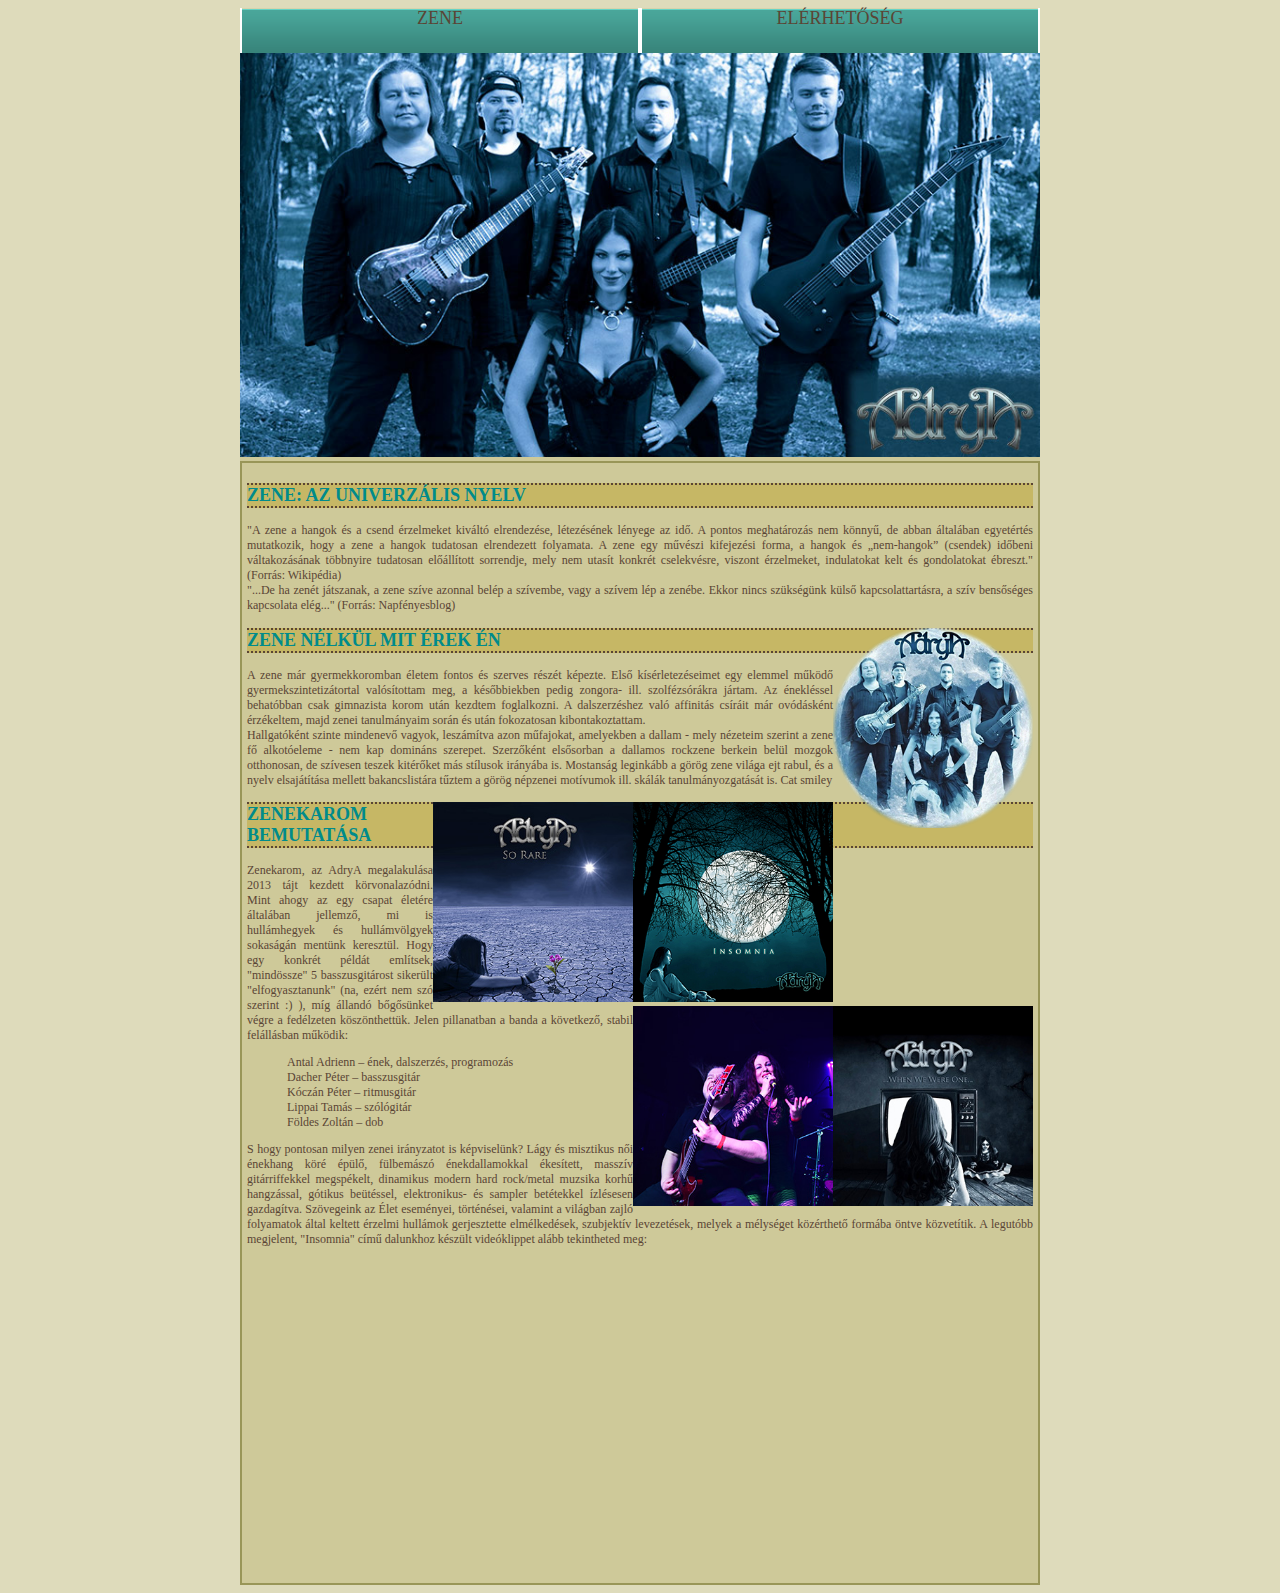
<file: index.html>
<!DOCTYPE html>
<html lang="hu">
<head>
    <meta charset="UTF-8">
    <meta name="viewport" content="width=device-width, initial-scale=1.0">
    <meta name="description" content="">
    <meta name="keywords" content="">
    <link rel="stylesheet" href="style.css">
    <title>Lukács Alexandra</title>
</head>
<body>
    <main>
        <nav>
            <ul>
                <li><a href="index.html">Zene</a></li>
                <li><a href="elerhetoseg.html">Elérhetőség</a></li>
            </ul>
        </nav>
        <header>
            <div>
                <img src="kepek/zkar_header.jpg" alt="zenekar">
            </div>
        </header>
        <article>
            <section>
                <div>
                    <h2>ZENE: AZ UNIVERZÁLIS NYELV</h2>
                    <p>"A zene a hangok és a csend érzelmeket kiváltó elrendezése, létezésének lényege az idő. A pontos meghatározás nem könnyű, de abban általában egyetértés mutatkozik, hogy a zene a hangok tudatosan elrendezett folyamata. A zene egy művészi kifejezési forma, a hangok és „nem-hangok” (csendek) időbeni váltakozásának többnyire tudatosan előállított sorrendje, mely nem utasít konkrét cselekvésre, viszont érzelmeket, indulatokat kelt és gondolatokat ébreszt." (Forrás: Wikipédia)<br>"...De ha zenét játszanak, a zene szíve azonnal belép a szívembe, vagy a szívem lép a zenébe. Ekkor nincs szükségünk külső kapcsolattartásra, a szív bensőséges kapcsolata elég..." (Forrás: Napfényesblog)</p>
                </div>
            </section>
            <section>
                <div>
                    <div class="kep"><img src="kepek/adrya.png" alt="zenekar"></div>
                    <h2>ZENE NÉLKÜL MIT ÉREK ÉN</h2>
                    <p>A zene már gyermekkoromban életem fontos és szerves részét képezte. Első kísérletezéseimet egy elemmel működő gyermekszintetizátortal valósítottam meg, a későbbiekben pedig zongora- ill. szolfézsórákra jártam. Az énekléssel behatóbban csak gimnazista korom után kezdtem foglalkozni. A dalszerzéshez való affinitás csíráit már ovódásként érzékeltem, majd zenei tanulmányaim során és után fokozatosan kibontakoztattam.<br>Hallgatóként szinte mindenevő vagyok, leszámítva azon műfajokat, amelyekben a dallam - mely nézeteim szerint a zene fő alkotóeleme - nem kap domináns szerepet. Szerzőként elsősorban a dallamos rockzene berkein belül mozgok otthonosan, de szívesen teszek kitérőket más stílusok irányába is. Mostanság leginkább a görög zene világa ejt rabul, és a nyelv elsajátítása mellett bakancslistára tűztem a görög népzenei motívumok ill. skálák tanulmányozgatását is. Cat smiley</p>
                    
                </div>
            </section>
            <section>
                <div>
                    <div class="kep"><img src="kepek/insomnia.jpg" alt="zene"></div>
                    <div class="kep"><img src="kepek/sorare.jpg" alt="zene"></div>
                    <div class="kep"><img src="kepek/www1.jpg" alt="zene"></div>
                    <div class="kep"><img src="kepek/adry_tom.jpg" alt="zene"></div>
                    <h2>ZENEKAROM BEMUTATÁSA</h2>
                    <p>Zenekarom, az AdryA megalakulása 2013 tájt kezdett körvonalazódni. Mint ahogy az egy csapat életére általában jellemző, mi is hullámhegyek és hullámvölgyek sokaságán mentünk keresztül. Hogy egy konkrét példát említsek, "mindössze" 5 basszusgitárost sikerült "elfogyasztanunk" (na, ezért nem szó szerint :) ), míg állandó bőgősünket végre a fedélzeten köszönthettük. Jelen pillanatban a banda a következő, stabil felállásban működik:</p>
                    <ul>
                        <li>Antal Adrienn – ének, dalszerzés, programozás</li>
                        <li>Dacher Péter – basszusgitár</li>
                        <li>Kóczán Péter – ritmusgitár</li>
                        <li>Lippai Tamás – szólógitár</li>
                        <li>Földes Zoltán – dob</li>
                    </ul>
                    <p>S hogy pontosan milyen zenei irányzatot is képviselünk? Lágy és misztikus női énekhang köré épülő, fülbemászó énekdallamokkal ékesített, masszív gitárriffekkel megspékelt, dinamikus modern hard rock/metal muzsika korhű hangzással, gótikus beütéssel, elektronikus- és sampler betétekkel ízlésesen gazdagítva. Szövegeink az Élet eseményei, történései, valamint a világban zajló folyamatok által keltett érzelmi hullámok gerjesztette elmélkedések, szubjektív levezetések, melyek a mélységet közérthető formába öntve közvetítik. A legutóbb megjelent, "Insomnia" című dalunkhoz készült videóklippet alább tekintheted meg:</p>
                    <iframe width="560" height="315" src="https://www.youtube.com/embed/nKDld_0Dpw0?si=VCTJ_3S8RZjkEpyV" title="YouTube video player" frameborder="0" allow="accelerometer; autoplay; clipboard-write; encrypted-media; gyroscope; picture-in-picture; web-share" allowfullscreen></iframe>
                </div>
            </section>
        </article>
        <footer></footer>
    </main>
</body>
</html>
</file>
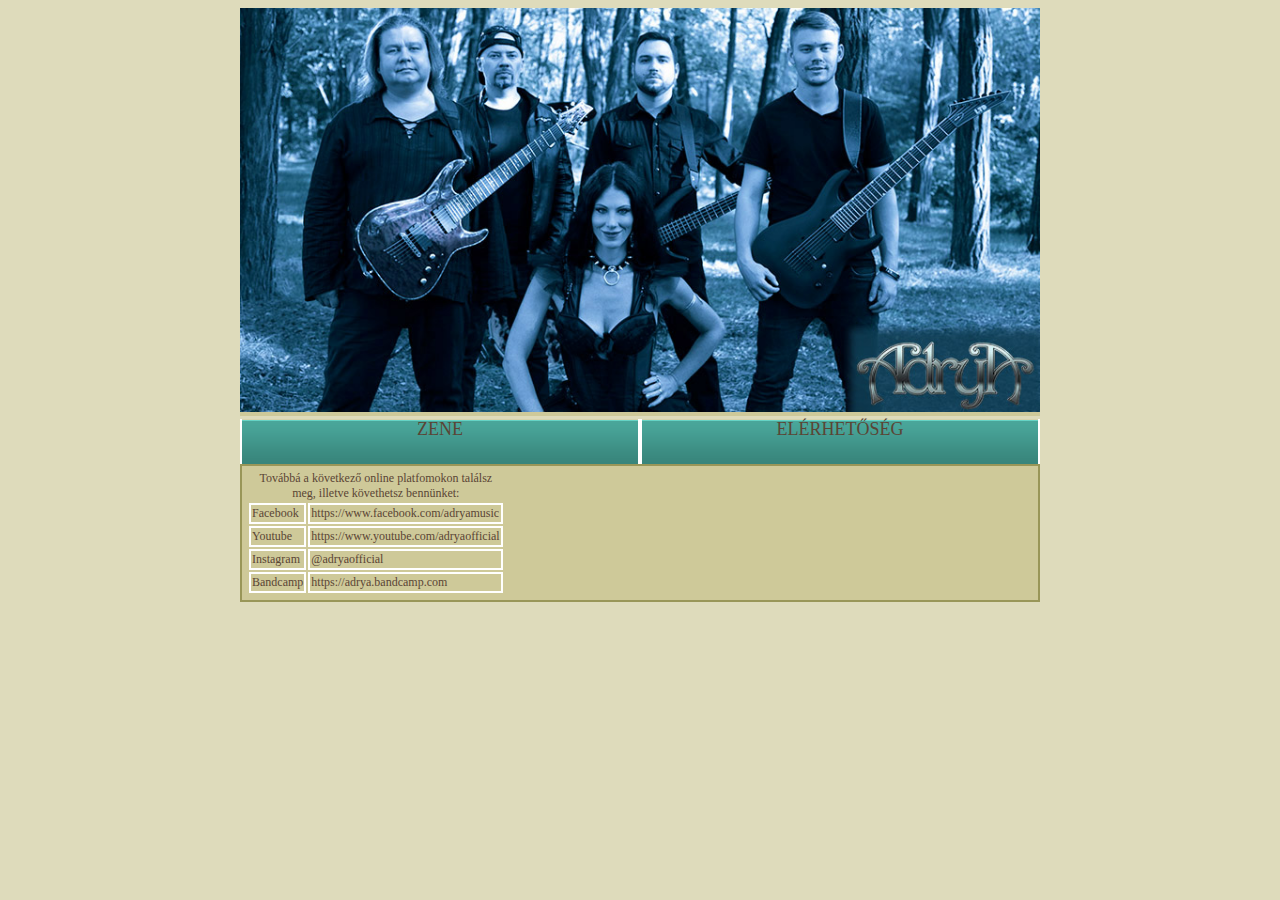
<file: elerhetoseg.html>
<!DOCTYPE html>
<html lang="hu">
<head>
    <meta charset="UTF-8">
    <meta name="viewport" content="width=device-width, initial-scale=1.0">
    <meta name="description" content="">
    <meta name="keywords" content="">
    <link rel="stylesheet" href="style.css">
    <title>Lukács Alexandra</title>
</head>
<body>
    <main>
        <header>
            <div>
                <img src="kepek/zkar_header.jpg" alt="zenekar">
            </div>
        </header>
        <nav>
            <ul>
                <li><a href="index.html">Zene</a></li>
                <li><a href="elerhetoseg.html">Elérhetőség</a></li>
            </ul>
        </nav>
        <article>
            <div>
                <table>
                    <caption>Továbbá a következő online platfomokon találsz meg, illetve követhetsz bennünket:</caption>
                    <tr>
                        <td>Facebook</td>
                        <td>https://www.facebook.com/adryamusic</td>
                    </tr>
                    <tr>
                        <td>Youtube</td>
                        <td>https://www.youtube.com/adryaofficial</td>
                    </tr>
                    <tr>
                        <td>Instagram</td>
                        <td>@adryaofficial</td>
                    </tr>
                    <tr>
                        <td>Bandcamp</td>
                        <td>https://adrya.bandcamp.com</td>
                    </tr>
                </table>
            </div>    
        </article>
        <footer></footer>
    </main>
</body>
</html>
</file>
<file: style.css>
*{
    box-sizing: border-box;
}

body {
    background-color: rgba(189,183,120,0.5);
    padding: 0;
}

main {
    max-width: 800px;
    padding: 0;
    margin: auto;
    color: #5a4535;
    text-align: justify;
    font-family: 'Calibri', Garamond, 'Comic Sans MS';
    font-size: 12px;
}

nav {
    background-color: rgba(189,183,120,0.5);
    grid-area: n;
    background-image: url("kepek/bg-nav.png");
    text-align: center;
    margin-top: 3px;
    background-size: cover;
}

nav ul {
    list-style-type: none;
    display: grid;
    grid-template-columns: 1fr 1fr;
    padding: 0;
    margin: 0;
}

nav li {
    border-right: 2px solid white;
    border-left: 2px solid white;
    font-family: 'Margarine', cursive;
    text-transform: uppercase;
    height: 45px;
}

nav a {
    text-decoration: none;
    color: #5a4535;
    font-size: 18px;
}

nav a:hover {
    color: white;
}

header {
    background-color: rgba(189,183,120,0.5);
    grid-area: h;
}

header img {
    max-width: 800px;
}

article {
    background-color: rgba(189,183,120,0.5);
    grid-area: a;
    border: 2px solid #999658;
    padding: 5px;
}

article h2 {
    border-top: 2px dotted #5a4535;
    border-bottom: 2px dotted #5a4535;
    font-family: 'Margarine', cursive;
    color: darkcyan;
    font-weight: bold;
    background-color: rgba(190,165,50,0.5);
}

footer {
    background-color: rgba(189,183,120,0.5);
    grid-area: f;
}

article img {
    max-height: 200px;
}

.kep {
    float: right;
}

article li {
    list-style-type: none;
}

table tr td {
    border: 2px solid white;
}

@media screen and (max-width: 720px) {
    main {
        display: grid;
        grid-template-columns: auto;
        grid-template-areas: 
        "n"
        "h"
        "a"
        "f";
    }

    article img {
        display: grid;
        grid-template-columns: 1fr 1fr;
    }
}
</file>
